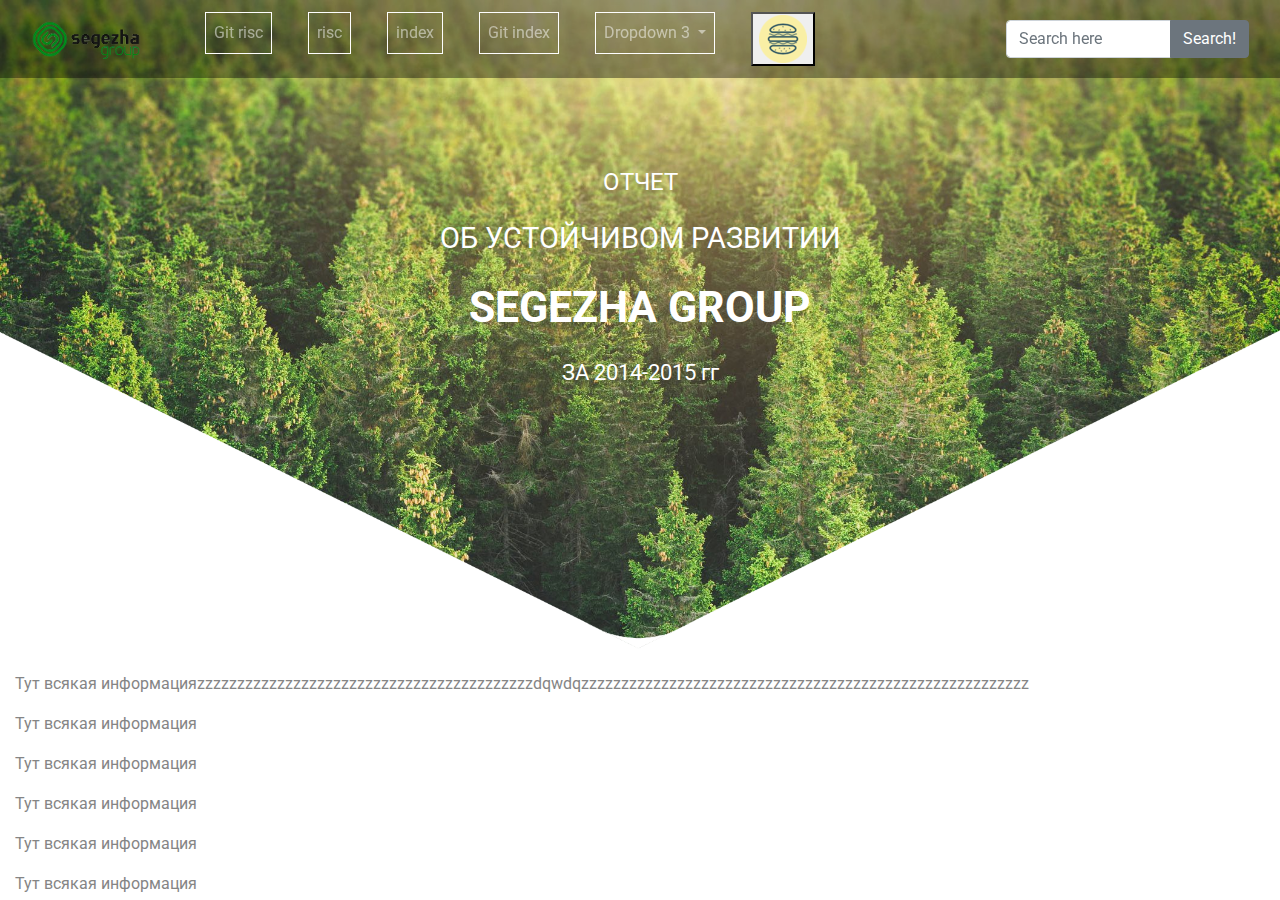
<file: index.html>
<!doctype html>
<html lang="en">

<head>
  <title>Title</title>
  <meta charset="utf-8">
  <meta name="viewport" content="width=device-width, initial-scale=1, shrink-to-fit=no">
  <link rel="stylesheet" href="jasny-bootstrap.css">
  <link rel="stylesheet" href="https://maxcdn.bootstrapcdn.com/bootstrap/4.0.0/css/bootstrap.min.css" integrity="sha384-Gn5384xqQ1aoWXA+058RXPxPg6fy4IWvTNh0E263XmFcJlSAwiGgFAW/dAiS6JXm"
    crossorigin="anonymous">
  <link rel="stylesheet" href="main.css">
</head>

<body>




  <div class="navmenu navmenu-default navmenu-fixed-right offcanvas">

  </div>

  <nav class="navbar fixed-top navbar-expand-sm navbar-dark" style="padding-bottom: 0;padding-top: 0;">
    <button class="navbar-toggler" type="button" data-toggle="collapse" data-target="#nav-content" aria-controls="nav-content"
      aria-expanded="false" aria-label="Toggle navigation">
      <span class="navbar-toggler-icon"></span>
    </button>

    <!-- Brand -->
    <a class="navbar-brand" href="#">
      <img src="logo2.png" width="140px" alt="LoLgo">
    </a>

    <!-- Links -->
    <div class="collapse navbar-collapse" id="nav-content">
      <div class="container-fluid col-9">
        <ul class="navbar-nav">
          <li class="nav-item">
            <a class="nav-link" href="https://fortur.github.io/risc_control.html">Git risc</a>
          </li>
          <li class="nav-item">
            <a class="nav-link" href="risc_control.html">risc</a>
          </li>
          <li class="nav-item">
            <a class="nav-link" href="index.html">index</a>
          </li>
          <li class="nav-item">
            <a class="nav-link" href="https://fortur.github.io/index.html">Git index</a>
          </li>
          <li class="nav-item dropdown">
            <a class="nav-link dropdown-toggle" data-toggle="dropdown" id="Preview" href="#" role="button" aria-haspopup="true" aria-expanded="false">
              Dropdown 3
            </a>
            <div class="dropdown-menu" aria-labelledby="Preview">
              <a class="dropdown-item" href="#">Dropdown Link 1</a>
              <a class="dropdown-item" href="#">Dropdown Link 2</a>
              <a class="dropdown-item" href="#">Dropdown Link 3</a>
            </div>
          </li>
          <li class="nav-item">
            <div>
              <button type="button" class="navbar-toggle" data-toggle="offcanvas" data-target=".navmenu" data-canvas="body">
                <img src="burgerokda.png" alt="">
              </button>
            </div>
          </li>
        </ul>
      </div>

      <!-- Search -->
      <div class="input-group col-md-3 col-xl-3">
        <input type="text" class="form-control" placeholder="Search here" aria-label="Search term" aria-describedby="basic-addon"
          size="10px" style="size:10px">
        <div class="input-group-append">
          <button class="btn btn-secondary" type="button">Search!</button>
        </div>
      </div>
    </div>
  </nav>

  <div class="container-fluid large">
    <header class="header" style="position:relative; background-image: url(backim2.jpg);">
      <div class="container-fluid" style="padding-top:10vh;">
        <div class="header_Central-text">
          <p style="font-size:140%;padding-top:5%;">
            ОТЧЕТ
          </p>
          <p style="font-size:170%;">
            ОБ УСТОЙЧИВОМ РАЗВИТИИ
          </p>
          <p style="font-size:250%;font-weight:bold;">
            SEGEZHA GROUP
          </p>
          <p style="font-size:130%;">
            ЗА 2014-2015 гг
          </p>
        </div>
      </div>
      <img src="tria2.png" alt="as" style="width:100%; position:absolute;top:45%;height:55%">
    </header>
    <div class="container-fluid">
      <p>Тут всякая информацияzzzzzzzzzzzzzzzzzzzzzzzzzzzzzzzzzzzzzzzzzzdqwdqzzzzzzzzzzzzzzzzzzzzzzzzzzzzzzzzzzzzzzzzzzzzzzzzzzzzzzzz</p>
      <p>Тут всякая информация</p>
      <p>Тут всякая информация</p>
      <p>Тут всякая информация</p>
      <p>Тут всякая информация</p>
      <p>Тут всякая информация</p>
    </div>
  </div>

</body>

</html>

<!-- jQuery library -->
<script src="https://code.jquery.com/jquery-3.2.1.slim.min.js" integrity="sha384-KJ3o2DKtIkvYIK3UENzmM7KCkRr/rE9/Qpg6aAZGJwFDMVNA/GpGFF93hXpG5KkN"
  crossorigin="anonymous"></script>

<!-- Popper -->
<script src="https://cdnjs.cloudflare.com/ajax/libs/popper.js/1.12.9/umd/popper.min.js" integrity="sha384-ApNbgh9B+Y1QKtv3Rn7W3mgPxhU9K/ScQsAP7hUibX39j7fakFPskvXusvfa0b4Q"
  crossorigin="anonymous"></script>

<!-- Latest compiled and minified Bootstrap JavaScript -->
<script src="https://maxcdn.bootstrapcdn.com/bootstrap/4.0.0/js/bootstrap.min.js" integrity="sha384-JZR6Spejh4U02d8jOt6vLEHfe/JQGiRRSQQxSfFWpi1MquVdAyjUar5+76PVCmYl"
  crossorigin="anonymous"></script>


<script src="jasny-bootstrap.js"></script>


<!-- Initialize Bootstrap functionality -->
<script>
  // Initialize tooltip component
  $(function () {
    $('[data-toggle="tooltip"]').tooltip()
  })

  // Initialize popover component
  $(function () {
    $('[data-toggle="popover"]').popover()
  })
</script>
<script language="JavaScript" type="text/javascript" src="navshrink.js"></script>
</file>
<file: main.css>
@import url('https://fonts.googleapis.com/css?family=Lato|Noto+Serif|Roboto');


.large{
    padding: 0;
}

body nav {
    background-color: rgba(0, 0, 0, 0.4) !important; 
    transition: all ease .5s !important;
}
nav.change {
    background-color:#cecece !important;
    transition: all ease .5s !important;
    border-bottom: 2px solid #1b8c30;margin-left:0;margin-right:0;
}
.nav-link.change{
    color:#1b8c30 !important;
    border: 1px solid #1b8c30 !important;
}

body,html {
    height: 100%;
    width: 100%;
    margin: 0;
    font-family: roboto;
    color: #858585;
    text-align: justify;
}
header{
    text-align: center;
    color: white;
    font-size: 17px;
    background-size: cover;
    background-color: #ccc; 
    height: 672px; 
    top: 0px;
    padding-top: 1%;
}
li a{
    color:white;
    border: 1px solid white;
}
a{
    color: white;
}

hr{
    border: 2px solid #1b8c30;margin-left:0;margin-right:0;
}
#table {
    height:100% ;
    position: relative;
    margin: 0 auto;
    border: solid 1px red;
    
}
header img{
    /*position: fixed;*/
    top: 0;
    right: 0;
    bottom: 0;
    left: 0;
}
.navbar-nav > li{
    margin-left:2vh;
    margin-right:2vh;
  }
#Special_attention {
    padding:2%;
    background-color: #1b8c30;
    color: white;
    font-size: 3vh;
}
#Special_attention h1,h2,h3,h4,h5,h6{
    color: white;
}
h1,h2,h3,h4,h5,h6{
    color: #1b8c30;
    text-align: start;
}
div.container{
    margin-bottom: 4vh !important;
}
thead > tr th{
    vertical-align:middle !important;
}
thead{
    background-color:#7bc8c9;
    color:white;
    text-align:center !important;
}
#dotted_border{
    border: 1px dotted  #1b8c30;
    margin-left:0;
    margin-right:0;
}
@media screen and (min-width: 1024px){
article {  
    -webkit-column-count:2;  
    -moz-column-count:2;  
    column-count:2;  
}}
</file>
